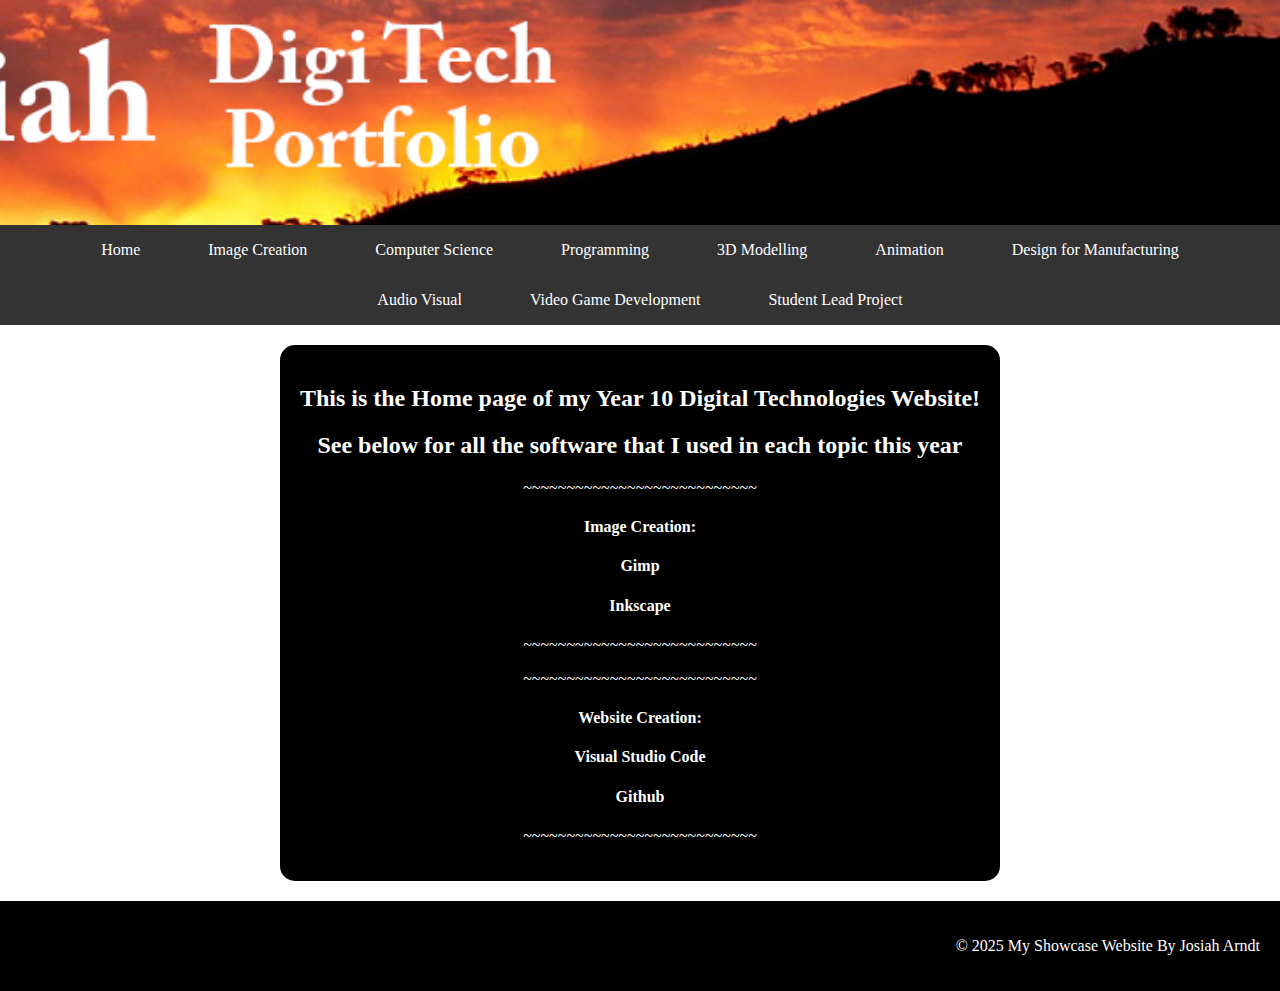
<file: index.html>
<!DOCTYPE html>
<html lang="en">

<head>
    <meta charset="UTF-8">
    <meta name="viewport" content="width=device-width, initial-scale=1.0">
    <link rel="stylesheet" href="style.css">
    <title>Josiah's Portfolio</title>
</head>
<body>

    <!-- The Hero Section -------------------------------------------------------------------------------------- -->
    <section class="hero">
        <div class="hero-text"></div>
    </section>

    <!-- Navigation Bar ---------------------------------------------------------------------------------------- -->
    <nav class="navbar">
        <a href="index.html" class="nav-button">Home</a>
        <a href="Image Creation.html" class="nav-button">Image Creation</a>
        <a href="Computer Science.html" class="nav-button">Computer Science</a>
        <a href="Programming.html" class="nav-button">Programming</a>
        <a href="3D Modelling.html" class="nav-button">3D Modelling</a>
        <a href="Animation.html" class="nav-button">Animation</a>
        <a href="Design for Manufacturing.html" class="nav-button">Design for Manufacturing</a>
        <a href="Audio Visual.html" class="nav-button">Audio Visual</a>
        <a href="Video Game Development.html" class="nav-button">Video Game Development</a>
        <a href="Student Lead Project.html" class="nav-button">Student Lead Project</a>
    </nav>

    <section class="homepage">
        <div class="black-box">
            <h2>This is the Home page of my Year 10 Digital Technologies Website!</h2>
            <h2>See below for all the software that I used in each topic this year</h2>
            <p>~~~~~~~~~~~~~~~~~~~~~~~~~~~</p>
            <h4>Image Creation:</h4>
            <h4>Gimp</h4>
            <h4>Inkscape</h4>
            <p>~~~~~~~~~~~~~~~~~~~~~~~~~~~</p>
            <p>~~~~~~~~~~~~~~~~~~~~~~~~~~~</p>
            <h4>Website Creation:</h4>
            <h4>Visual Studio Code</h4>
            <h4>Github</h4>
            <p>~~~~~~~~~~~~~~~~~~~~~~~~~~~</p>
        </div>
    </section>
    <!-- A Simple Website Footer ------------------------------------------------------------------------------ -->
    <footer class="footer">
        <p>&copy; 2025 My Showcase Website By Josiah Arndt</p>
    </footer>

</body>
</html>
</file>
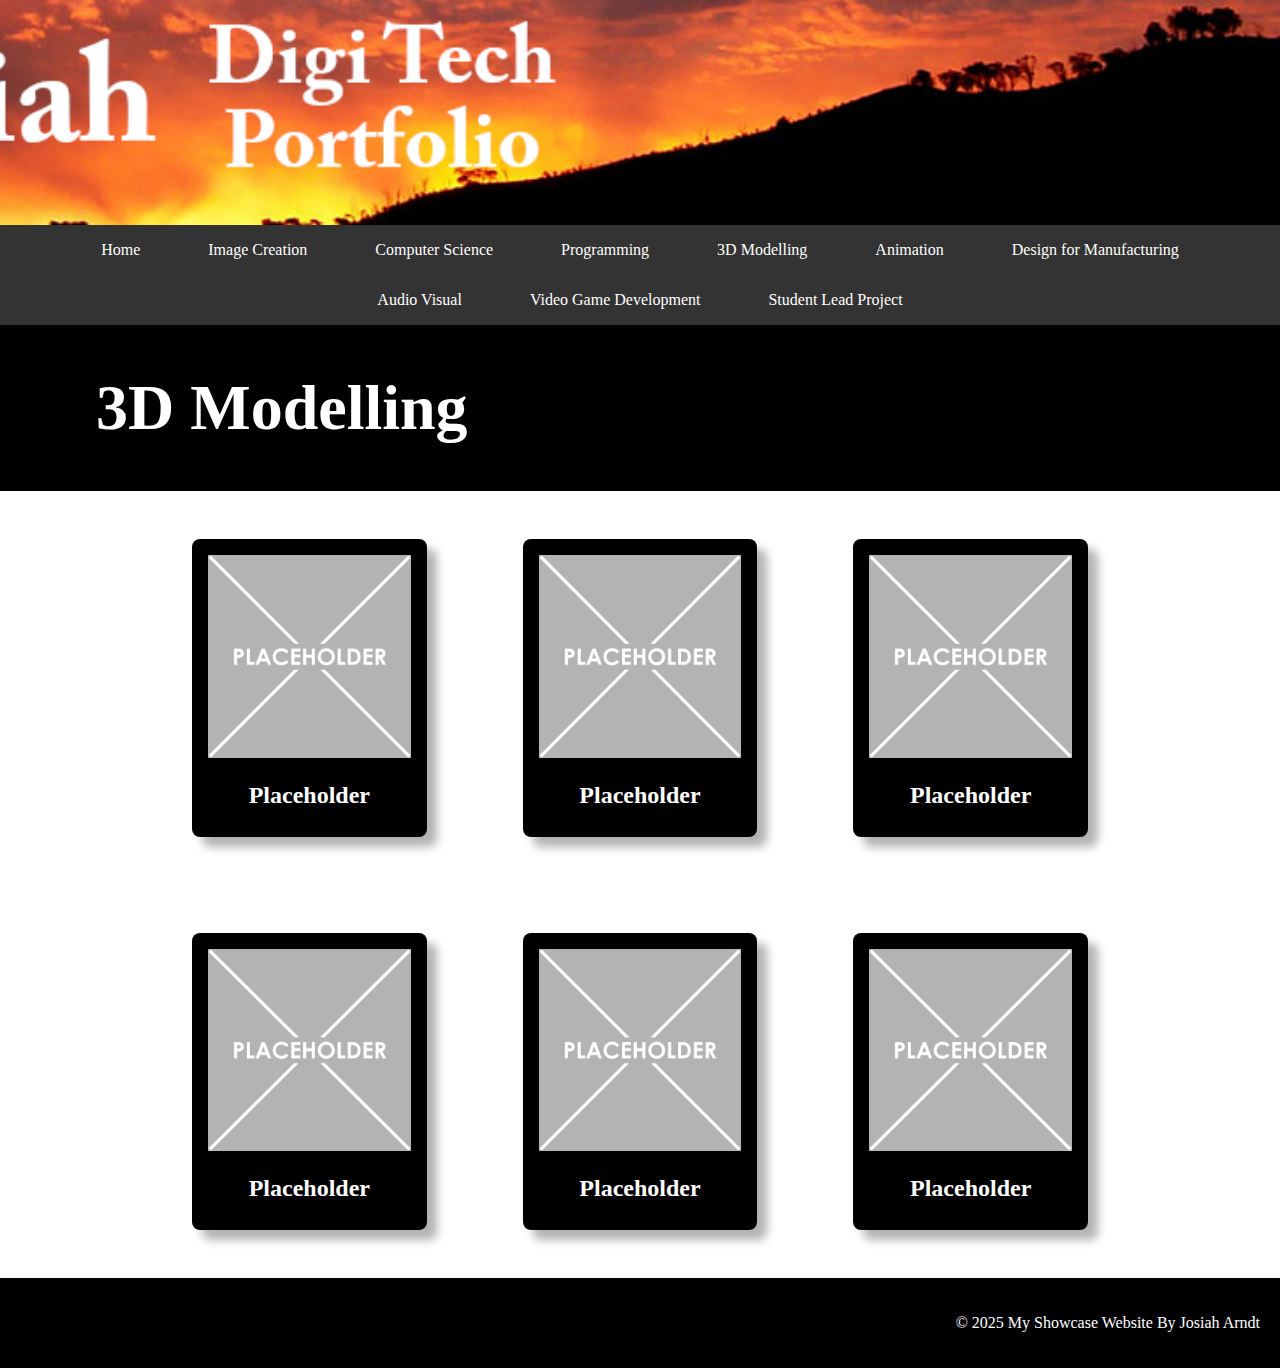
<file: 3D Modelling.html>
<!DOCTYPE html>
<html lang="en">

<head>
    <meta charset="UTF-8">
    <meta name="viewport" content="width=device-width, initial-scale=1.0">
    <link rel="stylesheet" href="style.css">
    <title>Josiah's Portfolio</title>
</head>
<body>

    <!-- The Hero Section -------------------------------------------------------------------------------------- -->
    <section class="hero">
        <div class="hero-text"></div>
    </section>

    <!-- Navigation Bar ---------------------------------------------------------------------------------------- -->
    <nav class="navbar">
        <a href="index.html" class="nav-button">Home</a>
        <a href="Image Creation.html" class="nav-button">Image Creation</a>
        <a href="Computer Science.html" class="nav-button">Computer Science</a>
        <a href="Programming.html" class="nav-button">Programming</a>
        <a href="3D Modelling.html" class="nav-button">3D Modelling</a>
        <a href="Animation.html" class="nav-button">Animation</a>
        <a href="Design for Manufacturing.html" class="nav-button">Design for Manufacturing</a>
        <a href="Audio Visual.html" class="nav-button">Audio Visual</a>
        <a href="Video Game Development.html" class="nav-button">Video Game Development</a>
        <a href="Student Lead Project.html" class="nav-button">Student Lead Project</a>
    </nav>

    <!-- Content ----------------------------------------------------------------------------------------------- -->
    <section class="topic">
        <div class="topic-title">
            <h1>3D Modelling</h1>
        </div>
        <div class="topic-content">
            <div class="topic-card">
                <img src="images/placeholder-1024x1024.png" alt="Placeholder">
                <h2 class="topic-card-text">Placeholder</h2>
            </div>
            <div class="topic-card">
                <img src="images/placeholder-1024x1024.png" alt="Placeholder">
                <h2 class="topic-card-text">Placeholder</h2>
            </div>
            <div class="topic-card">
                <img src="images/placeholder-1024x1024.png" alt="Placeholder">
                <h2 class="topic-card-text">Placeholder</h2>
            </div>
            <div class="topic-card">
                <img src="images/placeholder-1024x1024.png" alt="Placeholder">
                <h2 class="topic-card-text">Placeholder</h2>
            </div>
            <div class="topic-card">
                <img src="images/placeholder-1024x1024.png" alt="Placeholder">
                <h2 class="topic-card-text">Placeholder</h2>
            </div>
            <div class="topic-card">
                <img src="images/placeholder-1024x1024.png" alt="Placeholder">
                <h2 class="topic-card-text">Placeholder</h2>
            </div>
        </div>
    </section>

    <!-- A Simple Website Footer ------------------------------------------------------------------------------ -->
    <footer class="footer">
        <p>&copy; 2025 My Showcase Website By Josiah Arndt</p>
    </footer>

</body>
</html>
</file>
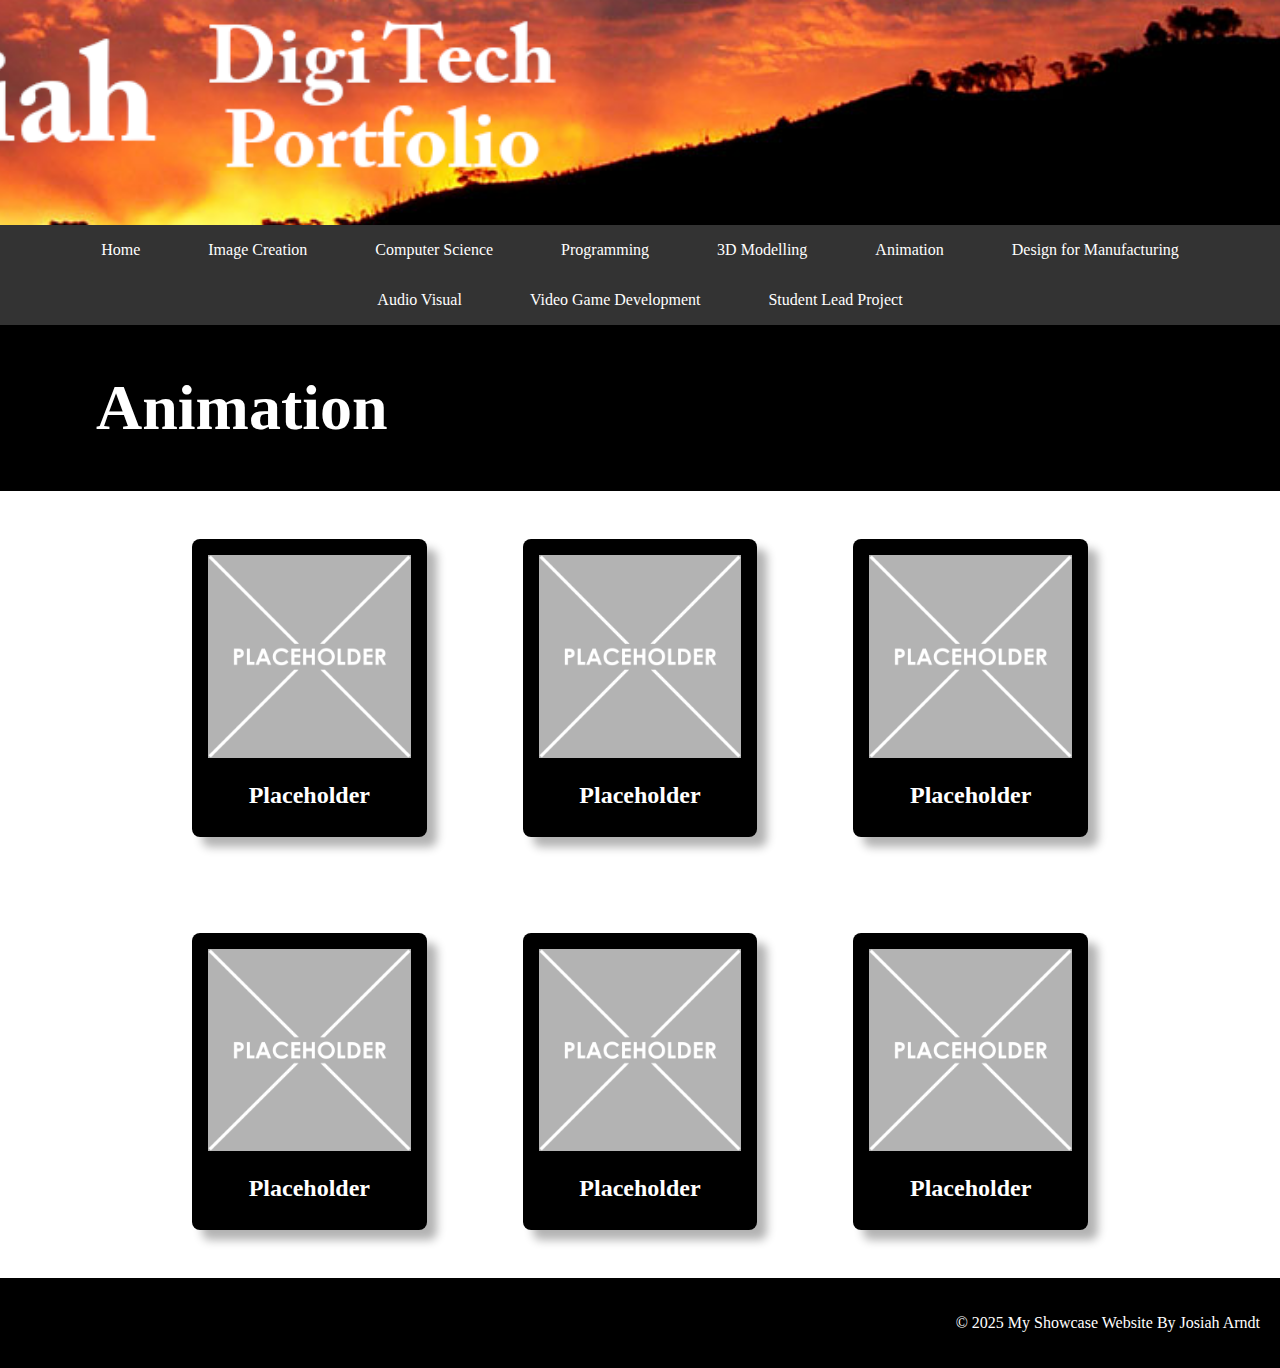
<file: Animation.html>
<!DOCTYPE html>
<html lang="en">

<head>
    <meta charset="UTF-8">
    <meta name="viewport" content="width=device-width, initial-scale=1.0">
    <link rel="stylesheet" href="style.css">
    <title>Josiah's Portfolio</title>
</head>
<body>

    <!-- The Hero Section -------------------------------------------------------------------------------------- -->
    <section class="hero">
        <div class="hero-text"></div>
    </section>

    <!-- Navigation Bar ---------------------------------------------------------------------------------------- -->
    <nav class="navbar">
        <a href="index.html" class="nav-button">Home</a>
        <a href="Image Creation.html" class="nav-button">Image Creation</a>
        <a href="Computer Science.html" class="nav-button">Computer Science</a>
        <a href="Programming.html" class="nav-button">Programming</a>
        <a href="3D Modelling.html" class="nav-button">3D Modelling</a>
        <a href="Animation.html" class="nav-button">Animation</a>
        <a href="Design for Manufacturing.html" class="nav-button">Design for Manufacturing</a>
        <a href="Audio Visual.html" class="nav-button">Audio Visual</a>
        <a href="Video Game Development.html" class="nav-button">Video Game Development</a>
        <a href="Student Lead Project.html" class="nav-button">Student Lead Project</a>
    </nav>

    <!-- Content ----------------------------------------------------------------------------------------------- -->
    <section class="topic">
        <div class="topic-title">
            <h1>Animation</h1>
        </div>
        <div class="topic-content">
            <div class="topic-card">
                <img src="images/placeholder-1024x1024.png" alt="Placeholder">
                <h2 class="topic-card-text">Placeholder</h2>
            </div>
            <div class="topic-card">
                <img src="images/placeholder-1024x1024.png" alt="Placeholder">
                <h2 class="topic-card-text">Placeholder</h2>
            </div>
            <div class="topic-card">
                <img src="images/placeholder-1024x1024.png" alt="Placeholder">
                <h2 class="topic-card-text">Placeholder</h2>
            </div>
            <div class="topic-card">
                <img src="images/placeholder-1024x1024.png" alt="Placeholder">
                <h2 class="topic-card-text">Placeholder</h2>
            </div>
            <div class="topic-card">
                <img src="images/placeholder-1024x1024.png" alt="Placeholder">
                <h2 class="topic-card-text">Placeholder</h2>
            </div>
            <div class="topic-card">
                <img src="images/placeholder-1024x1024.png" alt="Placeholder">
                <h2 class="topic-card-text">Placeholder</h2>
            </div>
        </div>
    </section>

    <!-- A Simple Website Footer ------------------------------------------------------------------------------ -->
    <footer class="footer">
        <p>&copy; 2025 My Showcase Website By Josiah Arndt</p>
    </footer>

</body>
</html>
</file>
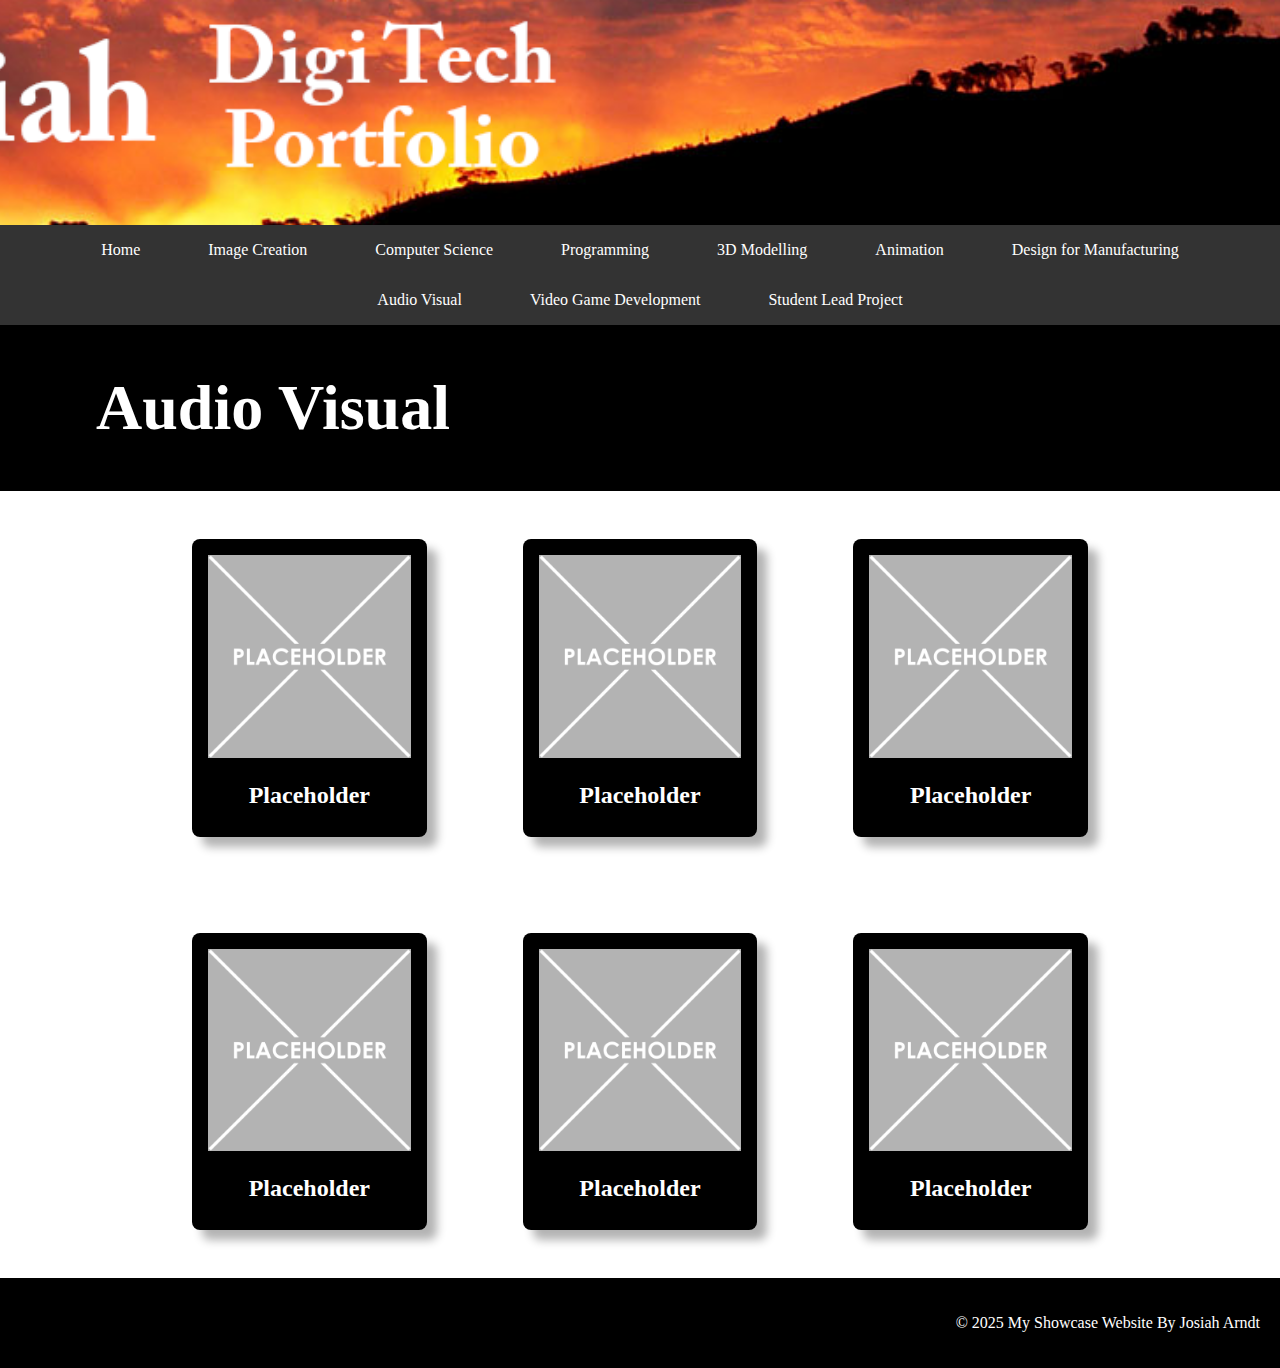
<file: Audio Visual.html>
<!DOCTYPE html>
<html lang="en">

<head>
    <meta charset="UTF-8">
    <meta name="viewport" content="width=device-width, initial-scale=1.0">
    <link rel="stylesheet" href="style.css">
    <title>Josiah's Portfolio</title>
</head>
<body>

    <!-- The Hero Section -------------------------------------------------------------------------------------- -->
    <section class="hero">
        <div class="hero-text"></div>
    </section>

    <!-- Navigation Bar ---------------------------------------------------------------------------------------- -->
    <nav class="navbar">
        <a href="index.html" class="nav-button">Home</a>
        <a href="Image Creation.html" class="nav-button">Image Creation</a>
        <a href="Computer Science.html" class="nav-button">Computer Science</a>
        <a href="Programming.html" class="nav-button">Programming</a>
        <a href="3D Modelling.html" class="nav-button">3D Modelling</a>
        <a href="Animation.html" class="nav-button">Animation</a>
        <a href="Design for Manufacturing.html" class="nav-button">Design for Manufacturing</a>
        <a href="Audio Visual.html" class="nav-button">Audio Visual</a>
        <a href="Video Game Development.html" class="nav-button">Video Game Development</a>
        <a href="Student Lead Project.html" class="nav-button">Student Lead Project</a>
    </nav>

    <!-- Content ----------------------------------------------------------------------------------------------- -->
    <section class="topic">
        <div class="topic-title">
            <h1>Audio Visual</h1>
        </div>
        <div class="topic-content">
            <div class="topic-card">
                <img src="images/placeholder-1024x1024.png" alt="Placeholder">
                <h2 class="topic-card-text">Placeholder</h2>
            </div>
            <div class="topic-card">
                <img src="images/placeholder-1024x1024.png" alt="Placeholder">
                <h2 class="topic-card-text">Placeholder</h2>
            </div>
            <div class="topic-card">
                <img src="images/placeholder-1024x1024.png" alt="Placeholder">
                <h2 class="topic-card-text">Placeholder</h2>
            </div>
            <div class="topic-card">
                <img src="images/placeholder-1024x1024.png" alt="Placeholder">
                <h2 class="topic-card-text">Placeholder</h2>
            </div>
            <div class="topic-card">
                <img src="images/placeholder-1024x1024.png" alt="Placeholder">
                <h2 class="topic-card-text">Placeholder</h2>
            </div>
            <div class="topic-card">
                <img src="images/placeholder-1024x1024.png" alt="Placeholder">
                <h2 class="topic-card-text">Placeholder</h2>
            </div>
        </div>
    </section>

    <!-- A Simple Website Footer ------------------------------------------------------------------------------ -->
    <footer class="footer">
        <p>&copy; 2025 My Showcase Website By Josiah Arndt</p>
    </footer>

</body>
</html>
</file>
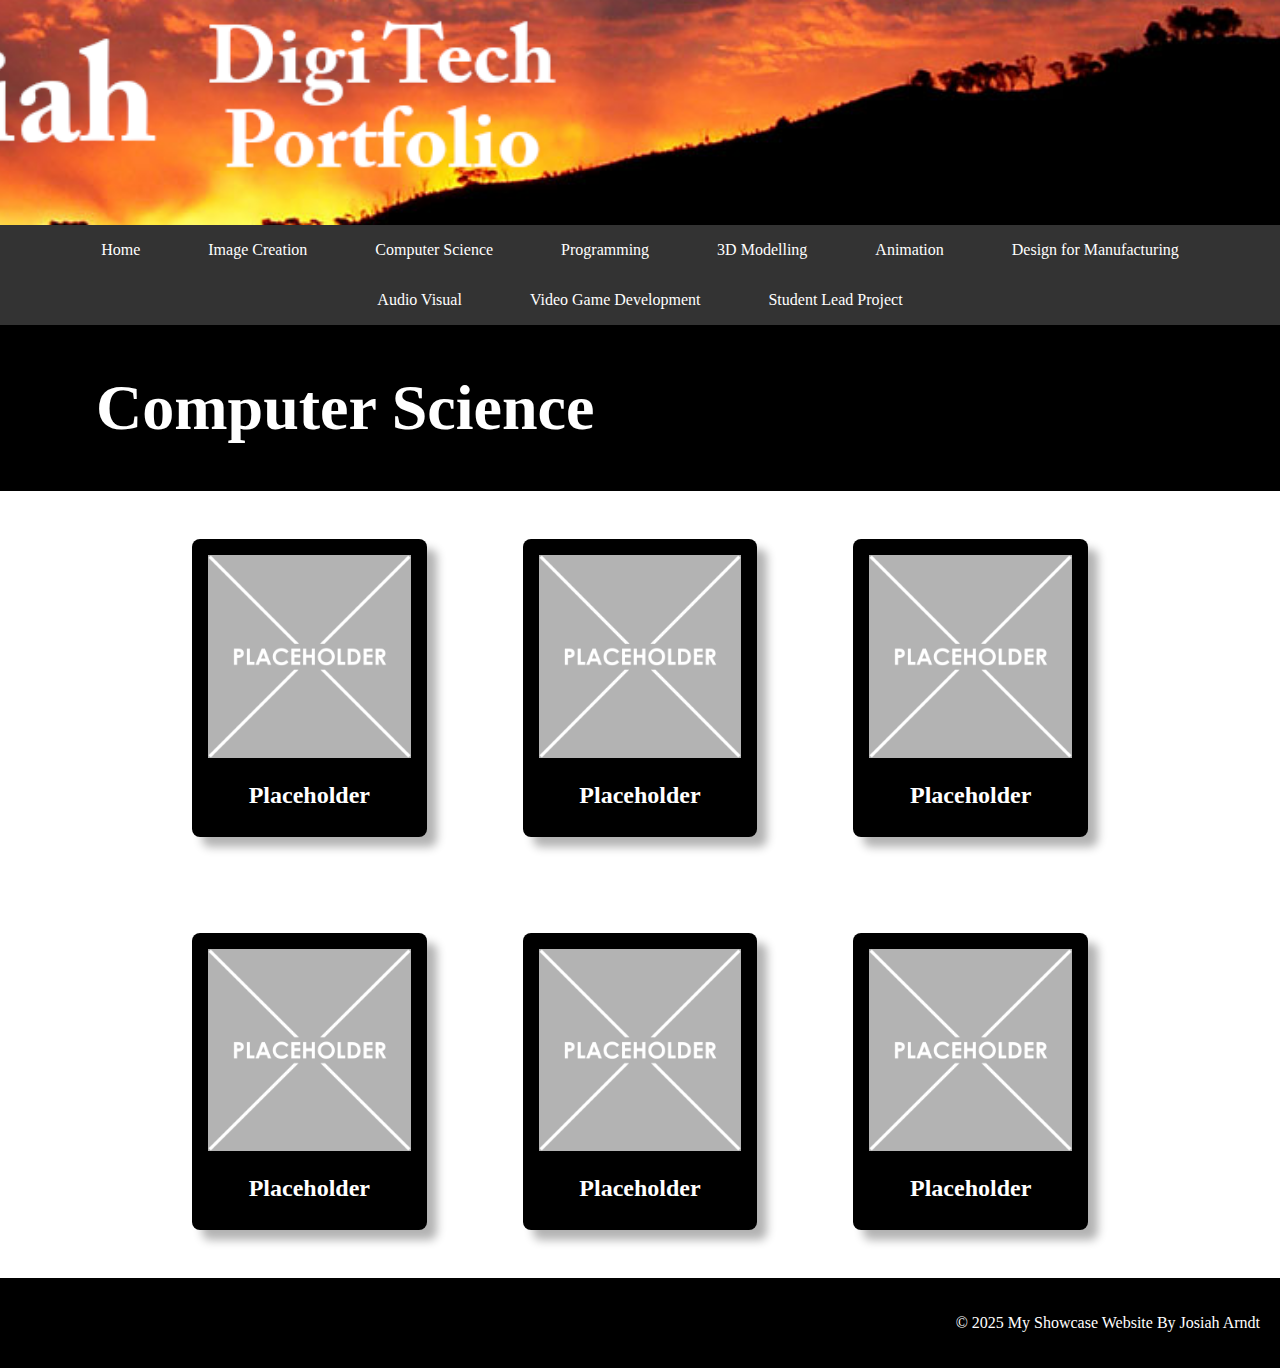
<file: Computer Science.html>
<!DOCTYPE html>
<html lang="en">

<head>
    <meta charset="UTF-8">
    <meta name="viewport" content="width=device-width, initial-scale=1.0">
    <link rel="stylesheet" href="style.css">
    <title>Josiah's Portfolio</title>
</head>
<body>

    <!-- The Hero Section -------------------------------------------------------------------------------------- -->
    <section class="hero">
        <div class="hero-text"></div>
    </section>

    <!-- Navigation Bar ---------------------------------------------------------------------------------------- -->
    <nav class="navbar">
        <a href="index.html" class="nav-button">Home</a>
        <a href="Image Creation.html" class="nav-button">Image Creation</a>
        <a href="Computer Science.html" class="nav-button">Computer Science</a>
        <a href="Programming.html" class="nav-button">Programming</a>
        <a href="3D Modelling.html" class="nav-button">3D Modelling</a>
        <a href="Animation.html" class="nav-button">Animation</a>
        <a href="Design for Manufacturing.html" class="nav-button">Design for Manufacturing</a>
        <a href="Audio Visual.html" class="nav-button">Audio Visual</a>
        <a href="Video Game Development.html" class="nav-button">Video Game Development</a>
        <a href="Student Lead Project.html" class="nav-button">Student Lead Project</a>
    </nav>

    <!-- Content ----------------------------------------------------------------------------------------------- -->
    <section class="topic">
        <div class="topic-title">
            <h1>Computer Science</h1>
        </div>
        <div class="topic-content">
            <div class="topic-card">
                <img src="images/placeholder-1024x1024.png" alt="Placeholder">
                <h2 class="topic-card-text">Placeholder</h2>
            </div>
            <div class="topic-card">
                <img src="images/placeholder-1024x1024.png" alt="Placeholder">
                <h2 class="topic-card-text">Placeholder</h2>
            </div>
            <div class="topic-card">
                <img src="images/placeholder-1024x1024.png" alt="Placeholder">
                <h2 class="topic-card-text">Placeholder</h2>
            </div>
            <div class="topic-card">
                <img src="images/placeholder-1024x1024.png" alt="Placeholder">
                <h2 class="topic-card-text">Placeholder</h2>
            </div>
            <div class="topic-card">
                <img src="images/placeholder-1024x1024.png" alt="Placeholder">
                <h2 class="topic-card-text">Placeholder</h2>
            </div>
            <div class="topic-card">
                <img src="images/placeholder-1024x1024.png" alt="Placeholder">
                <h2 class="topic-card-text">Placeholder</h2>
            </div>
        </div>
    </section>

    <!-- A Simple Website Footer ------------------------------------------------------------------------------ -->
    <footer class="footer">
        <p>&copy; 2025 My Showcase Website By Josiah Arndt</p>
    </footer>

</body>
</html>
</file>
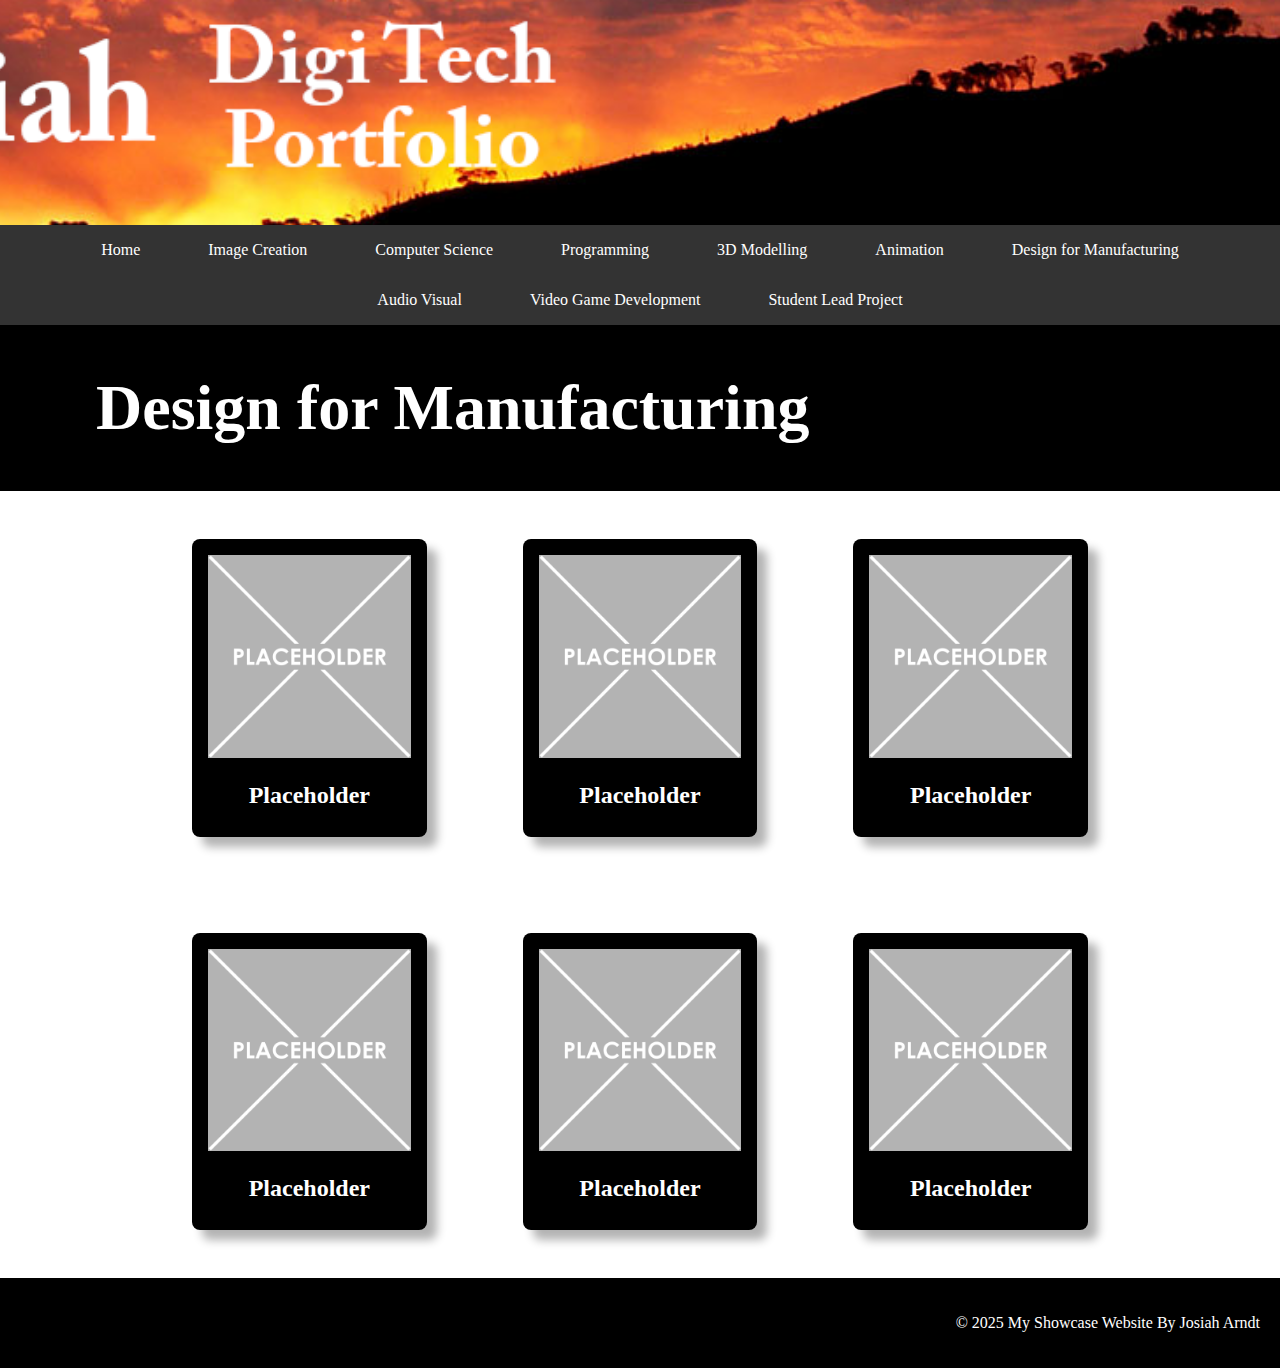
<file: Design for Manufacturing.html>
<!DOCTYPE html>
<html lang="en">

<head>
    <meta charset="UTF-8">
    <meta name="viewport" content="width=device-width, initial-scale=1.0">
    <link rel="stylesheet" href="style.css">
    <title>Josiah's Portfolio</title>
</head>
<body>

    <!-- The Hero Section -------------------------------------------------------------------------------------- -->
    <section class="hero">
        <div class="hero-text"></div>
    </section>

    <!-- Navigation Bar ---------------------------------------------------------------------------------------- -->
    <nav class="navbar">
        <a href="index.html" class="nav-button">Home</a>
        <a href="Image Creation.html" class="nav-button">Image Creation</a>
        <a href="Computer Science.html" class="nav-button">Computer Science</a>
        <a href="Programming.html" class="nav-button">Programming</a>
        <a href="3D Modelling.html" class="nav-button">3D Modelling</a>
        <a href="Animation.html" class="nav-button">Animation</a>
        <a href="Design for Manufacturing.html" class="nav-button">Design for Manufacturing</a>
        <a href="Audio Visual.html" class="nav-button">Audio Visual</a>
        <a href="Video Game Development.html" class="nav-button">Video Game Development</a>
        <a href="Student Lead Project.html" class="nav-button">Student Lead Project</a>
    </nav>

    <!-- Content ----------------------------------------------------------------------------------------------- -->
    <section class="topic">
        <div class="topic-title">
            <h1>Design for Manufacturing</h1>
        </div>
        <div class="topic-content">
            <div class="topic-card">
                <img src="images/placeholder-1024x1024.png" alt="Placeholder">
                <h2 class="topic-card-text">Placeholder</h2>
            </div>
            <div class="topic-card">
                <img src="images/placeholder-1024x1024.png" alt="Placeholder">
                <h2 class="topic-card-text">Placeholder</h2>
            </div>
            <div class="topic-card">
                <img src="images/placeholder-1024x1024.png" alt="Placeholder">
                <h2 class="topic-card-text">Placeholder</h2>
            </div>
            <div class="topic-card">
                <img src="images/placeholder-1024x1024.png" alt="Placeholder">
                <h2 class="topic-card-text">Placeholder</h2>
            </div>
            <div class="topic-card">
                <img src="images/placeholder-1024x1024.png" alt="Placeholder">
                <h2 class="topic-card-text">Placeholder</h2>
            </div>
            <div class="topic-card">
                <img src="images/placeholder-1024x1024.png" alt="Placeholder">
                <h2 class="topic-card-text">Placeholder</h2>
            </div>
        </div>
    </section>

    <!-- A Simple Website Footer ------------------------------------------------------------------------------ -->
    <footer class="footer">
        <p>&copy; 2025 My Showcase Website By Josiah Arndt</p>
    </footer>

</body>
</html>
</file>
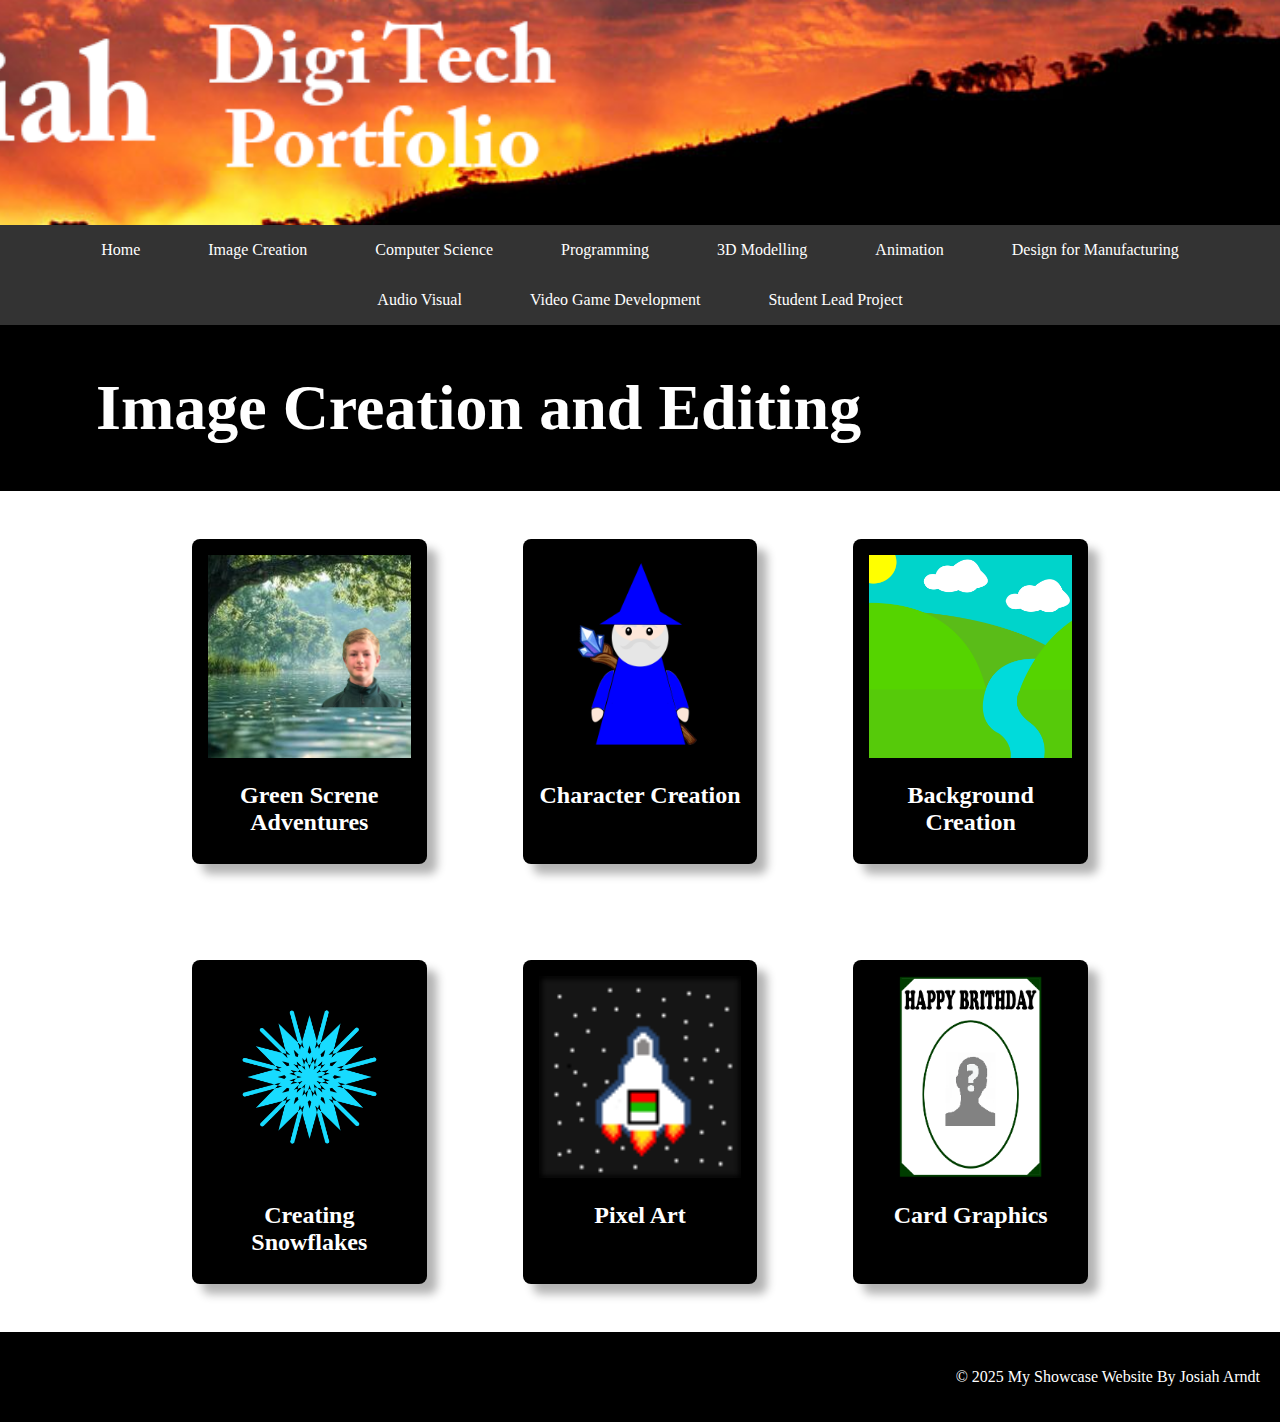
<file: Image Creation.html>
<!DOCTYPE html>
<html lang="en">

<head>
    <meta charset="UTF-8">
    <meta name="viewport" content="width=device-width, initial-scale=1.0">
    <link rel="stylesheet" href="style.css">
    <title>Josiah's Portfolio</title>
</head>
<body>

    <!-- The Hero Section -------------------------------------------------------------------------------------- -->
    <section class="hero">
        <div class="hero-text"></div>
    </section>

    <!-- Navigation Bar ---------------------------------------------------------------------------------------- -->
    <nav class="navbar">
        <a href="index.html" class="nav-button">Home</a>
        <a href="Image Creation.html" class="nav-button">Image Creation</a>
        <a href="Computer Science.html" class="nav-button">Computer Science</a>
        <a href="Programming.html" class="nav-button">Programming</a>
        <a href="3D Modelling.html" class="nav-button">3D Modelling</a>
        <a href="Animation.html" class="nav-button">Animation</a>
        <a href="Design for Manufacturing.html" class="nav-button">Design for Manufacturing</a>
        <a href="Audio Visual.html" class="nav-button">Audio Visual</a>
        <a href="Video Game Development.html" class="nav-button">Video Game Development</a>
        <a href="Student Lead Project.html" class="nav-button">Student Lead Project</a>
    </nav>

    <!-- Content ----------------------------------------------------------------------------------------------- -->
    <section class="topic">
        <div class="topic-title">
            <h1>Image Creation and Editing</h1>
        </div>
        <div class="topic-content">
            <div class="topic-card">
                <img src="images/Green_Sreen_River_Scene.png" alt="Green Screen Scene">
                <h2 class="topic-card-text">Green Screne Adventures</h2>
            </div>
            <div class="topic-card">
                <img src="images/Wizard.png" alt="Character - Wizard">
                <h2 class="topic-card-text">Character Creation</h2>
            </div>
            <div class="topic-card">
                <img src="images/Background.png" alt="Background">
                <h2 class="topic-card-text">Background Creation</h2>
            </div>
            <div class="topic-card">
                <img src="images/Snowflake.png" alt="Snowflake">
                <h2 class="topic-card-text">Creating Snowflakes</h2>
            </div>
            <div class="topic-card">
                <img src="images/Spaceship.png" alt="Pixel Art">
                <h2 class="topic-card-text">Pixel Art</h2>
            </div>
            <div class="topic-card">
                <img src="images/HappyBirthday-CardGraphic.png" alt="Card Graphic">
                <h2 class="topic-card-text">Card Graphics</h2>
            </div>
        </div>
    </section>

    <!-- A Simple Website Footer ------------------------------------------------------------------------------ -->
    <footer class="footer">
        <p>&copy; 2025 My Showcase Website By Josiah Arndt</p>
    </footer>

</body>
</html>
</file>
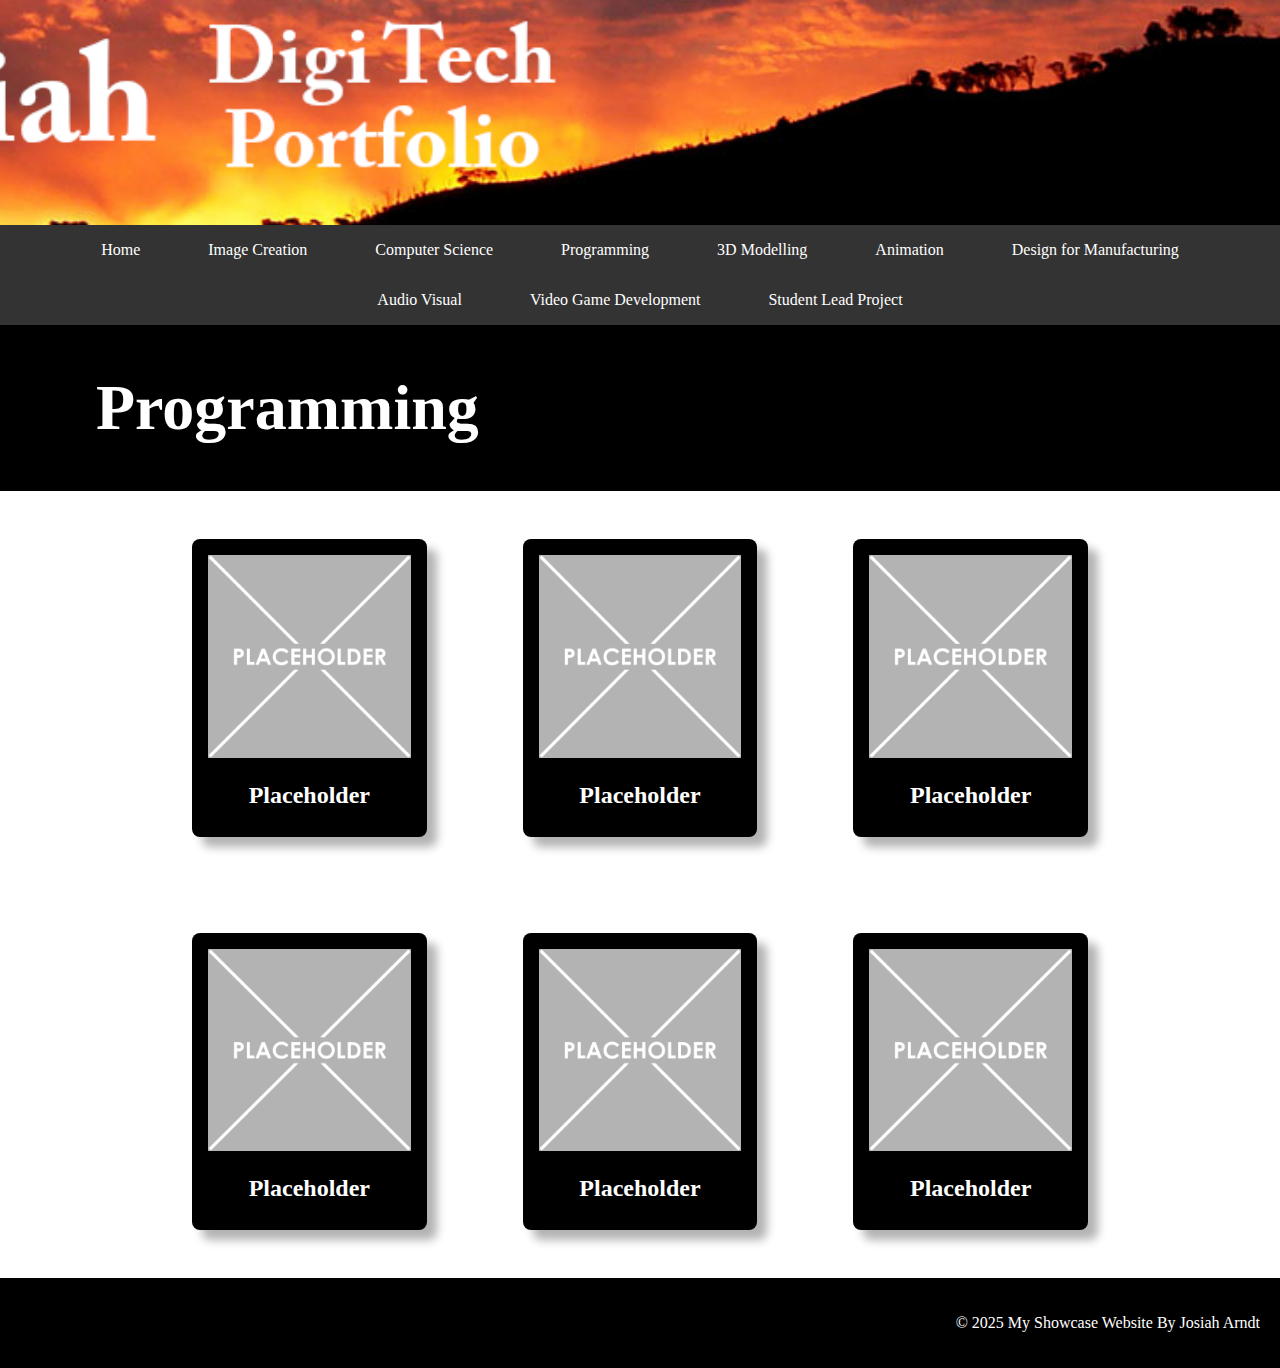
<file: Programming.html>
<!DOCTYPE html>
<html lang="en">

<head>
    <meta charset="UTF-8">
    <meta name="viewport" content="width=device-width, initial-scale=1.0">
    <link rel="stylesheet" href="style.css">
    <title>Josiah's Portfolio</title>
</head>
<body>

    <!-- The Hero Section -------------------------------------------------------------------------------------- -->
    <section class="hero">
        <div class="hero-text"></div>
    </section>

    <!-- Navigation Bar ---------------------------------------------------------------------------------------- -->
    <nav class="navbar">
        <a href="index.html" class="nav-button">Home</a>
        <a href="Image Creation.html" class="nav-button">Image Creation</a>
        <a href="Computer Science.html" class="nav-button">Computer Science</a>
        <a href="Programming.html" class="nav-button">Programming</a>
        <a href="3D Modelling.html" class="nav-button">3D Modelling</a>
        <a href="Animation.html" class="nav-button">Animation</a>
        <a href="Design for Manufacturing.html" class="nav-button">Design for Manufacturing</a>
        <a href="Audio Visual.html" class="nav-button">Audio Visual</a>
        <a href="Video Game Development.html" class="nav-button">Video Game Development</a>
        <a href="Student Lead Project.html" class="nav-button">Student Lead Project</a>
    </nav>

    <!-- Content ----------------------------------------------------------------------------------------------- -->
    <section class="topic">
        <div class="topic-title">
            <h1>Programming</h1>
        </div>
        <div class="topic-content">
            <div class="topic-card">
                <img src="images/placeholder-1024x1024.png" alt="Placeholder">
                <h2 class="topic-card-text">Placeholder</h2>
            </div>
            <div class="topic-card">
                <img src="images/placeholder-1024x1024.png" alt="Placeholder">
                <h2 class="topic-card-text">Placeholder</h2>
            </div>
            <div class="topic-card">
                <img src="images/placeholder-1024x1024.png" alt="Placeholder">
                <h2 class="topic-card-text">Placeholder</h2>
            </div>
            <div class="topic-card">
                <img src="images/placeholder-1024x1024.png" alt="Placeholder">
                <h2 class="topic-card-text">Placeholder</h2>
            </div>
            <div class="topic-card">
                <img src="images/placeholder-1024x1024.png" alt="Placeholder">
                <h2 class="topic-card-text">Placeholder</h2>
            </div>
            <div class="topic-card">
                <img src="images/placeholder-1024x1024.png" alt="Placeholder">
                <h2 class="topic-card-text">Placeholder</h2>
            </div>
        </div>
    </section>

    <!-- A Simple Website Footer ------------------------------------------------------------------------------ -->
    <footer class="footer">
        <p>&copy; 2025 My Showcase Website By Josiah Arndt</p>
    </footer>

</body>
</html>
</file>
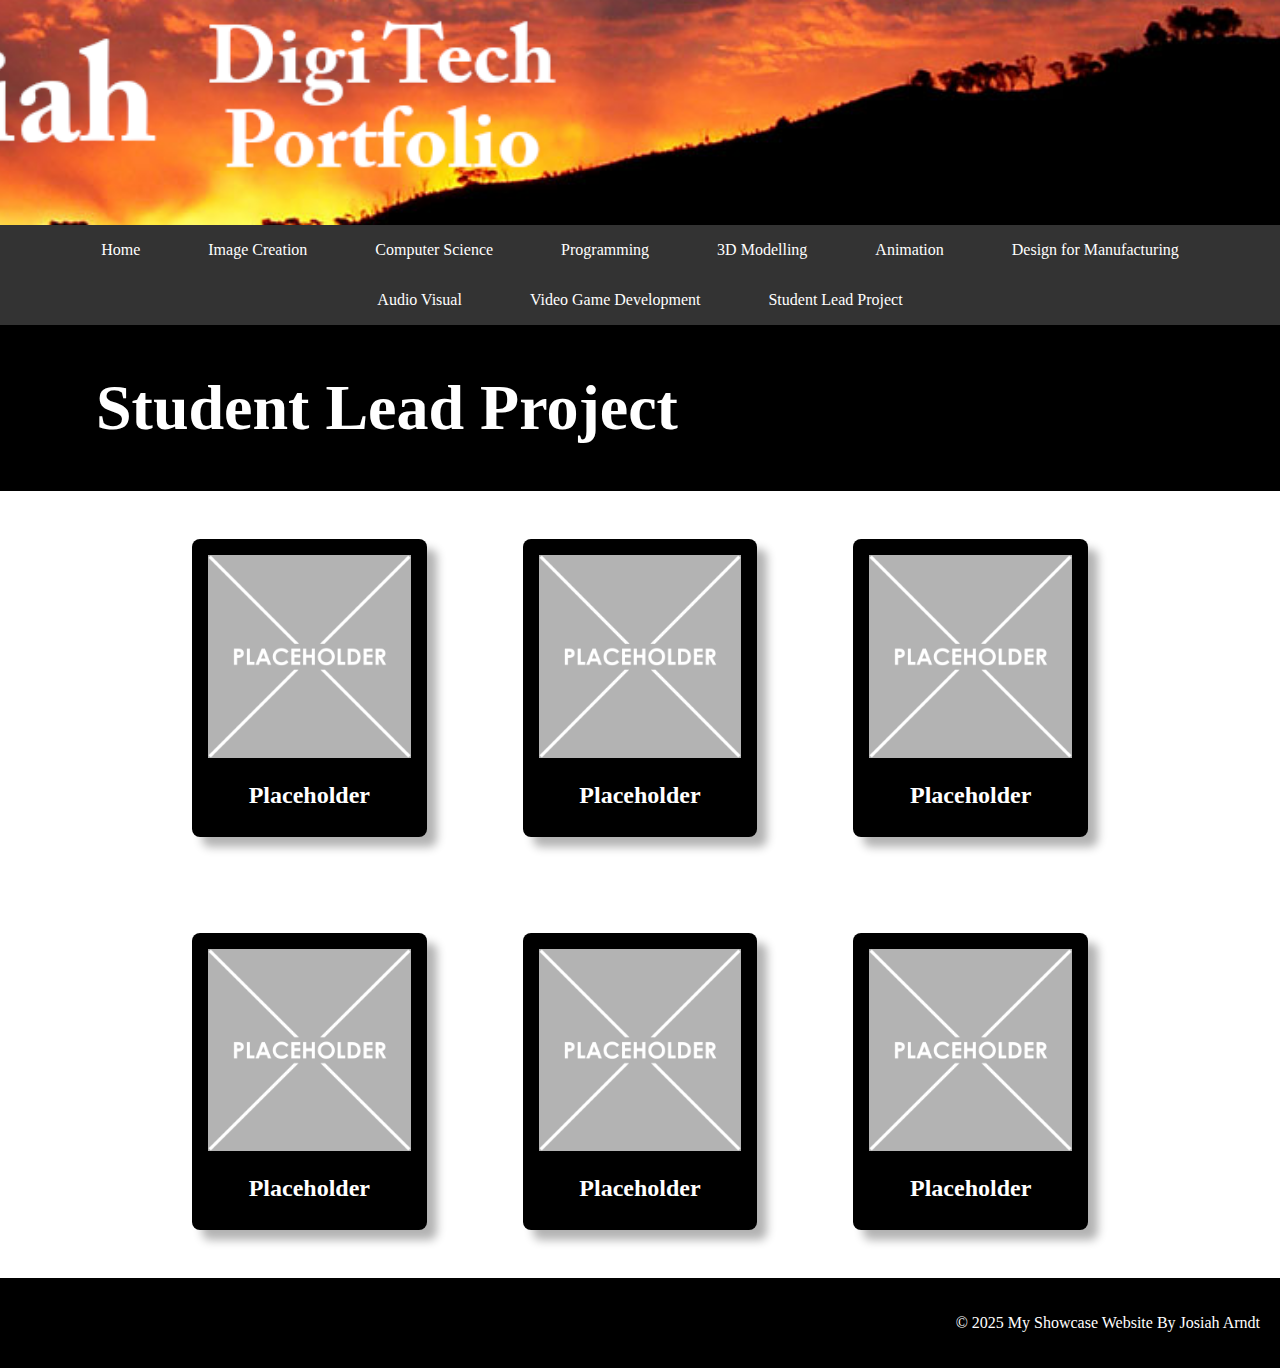
<file: Student Lead Project.html>
<!DOCTYPE html>
<html lang="en">

<head>
    <meta charset="UTF-8">
    <meta name="viewport" content="width=device-width, initial-scale=1.0">
    <link rel="stylesheet" href="style.css">
    <title>Josiah's Portfolio</title>
</head>
<body>

    <!-- The Hero Section -------------------------------------------------------------------------------------- -->
    <section class="hero">
        <div class="hero-text"></div>
    </section>

    <!-- Navigation Bar ---------------------------------------------------------------------------------------- -->
    <nav class="navbar">
        <a href="index.html" class="nav-button">Home</a>
        <a href="Image Creation.html" class="nav-button">Image Creation</a>
        <a href="Computer Science.html" class="nav-button">Computer Science</a>
        <a href="Programming.html" class="nav-button">Programming</a>
        <a href="3D Modelling.html" class="nav-button">3D Modelling</a>
        <a href="Animation.html" class="nav-button">Animation</a>
        <a href="Design for Manufacturing.html" class="nav-button">Design for Manufacturing</a>
        <a href="Audio Visual.html" class="nav-button">Audio Visual</a>
        <a href="Video Game Development.html" class="nav-button">Video Game Development</a>
        <a href="Student Lead Project.html" class="nav-button">Student Lead Project</a>
    </nav>

    <!-- Content ----------------------------------------------------------------------------------------------- -->
    <section class="topic">
        <div class="topic-title">
            <h1>Student Lead Project</h1>
        </div>
        <div class="topic-content">
            <div class="topic-card">
                <img src="images/placeholder-1024x1024.png" alt="Placeholder">
                <h2 class="topic-card-text">Placeholder</h2>
            </div>
            <div class="topic-card">
                <img src="images/placeholder-1024x1024.png" alt="Placeholder">
                <h2 class="topic-card-text">Placeholder</h2>
            </div>
            <div class="topic-card">
                <img src="images/placeholder-1024x1024.png" alt="Placeholder">
                <h2 class="topic-card-text">Placeholder</h2>
            </div>
            <div class="topic-card">
                <img src="images/placeholder-1024x1024.png" alt="Placeholder">
                <h2 class="topic-card-text">Placeholder</h2>
            </div>
            <div class="topic-card">
                <img src="images/placeholder-1024x1024.png" alt="Placeholder">
                <h2 class="topic-card-text">Placeholder</h2>
            </div>
            <div class="topic-card">
                <img src="images/placeholder-1024x1024.png" alt="Placeholder">
                <h2 class="topic-card-text">Placeholder</h2>
            </div>
        </div>
    </section>

    <!-- A Simple Website Footer ------------------------------------------------------------------------------ -->
    <footer class="footer">
        <p>&copy; 2025 My Showcase Website By Josiah Arndt</p>
    </footer>

</body>
</html>
</file>
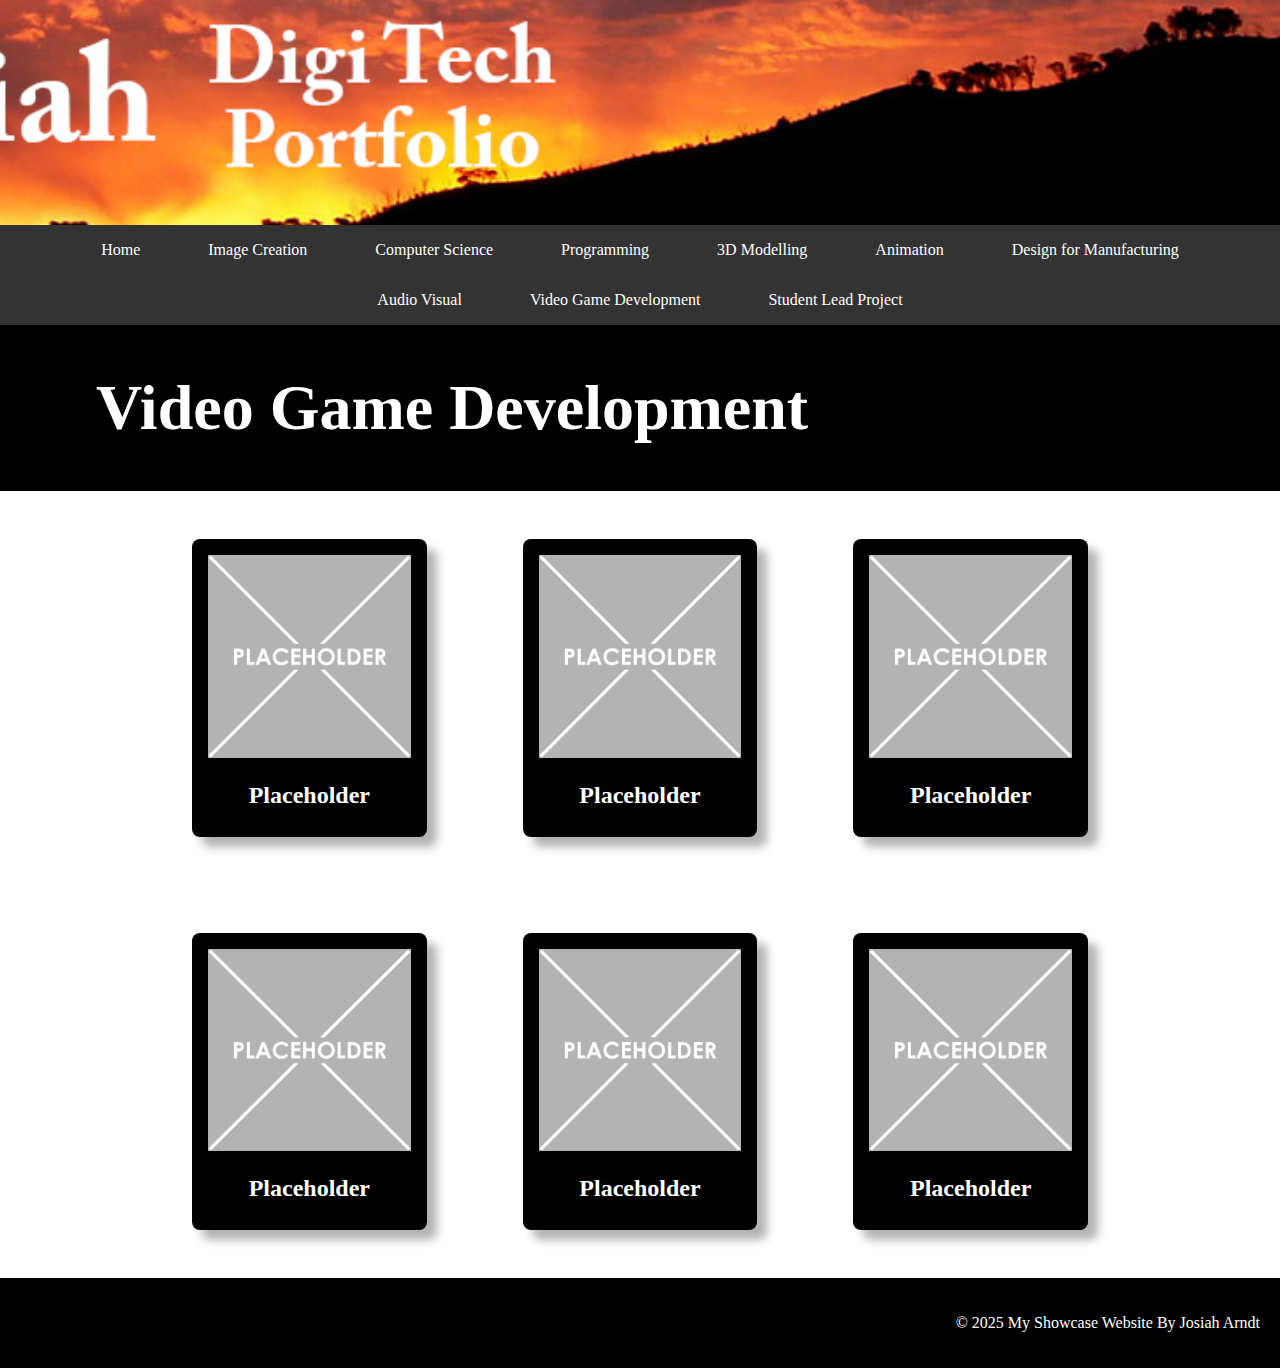
<file: Video Game Development.html>
<!DOCTYPE html>
<html lang="en">

<head>
    <meta charset="UTF-8">
    <meta name="viewport" content="width=device-width, initial-scale=1.0">
    <link rel="stylesheet" href="style.css">
    <title>Josiah's Portfolio</title>
</head>
<body>

    <!-- The Hero Section -------------------------------------------------------------------------------------- -->
    <section class="hero">
        <div class="hero-text"></div>
    </section>

    <!-- Navigation Bar ---------------------------------------------------------------------------------------- -->
    <nav class="navbar">
        <a href="index.html" class="nav-button">Home</a>
        <a href="Image Creation.html" class="nav-button">Image Creation</a>
        <a href="Computer Science.html" class="nav-button">Computer Science</a>
        <a href="Programming.html" class="nav-button">Programming</a>
        <a href="3D Modelling.html" class="nav-button">3D Modelling</a>
        <a href="Animation.html" class="nav-button">Animation</a>
        <a href="Design for Manufacturing.html" class="nav-button">Design for Manufacturing</a>
        <a href="Audio Visual.html" class="nav-button">Audio Visual</a>
        <a href="Video Game Development.html" class="nav-button">Video Game Development</a>
        <a href="Student Lead Project.html" class="nav-button">Student Lead Project</a>
    </nav>

    <!-- Content ----------------------------------------------------------------------------------------------- -->
    <section class="topic">
        <div class="topic-title">
            <h1>Video Game Development</h1>
        </div>
        <div class="topic-content">
            <div class="topic-card">
                <img src="images/placeholder-1024x1024.png" alt="Placeholder">
                <h2 class="topic-card-text">Placeholder</h2>
            </div>
            <div class="topic-card">
                <img src="images/placeholder-1024x1024.png" alt="Placeholder">
                <h2 class="topic-card-text">Placeholder</h2>
            </div>
            <div class="topic-card">
                <img src="images/placeholder-1024x1024.png" alt="Placeholder">
                <h2 class="topic-card-text">Placeholder</h2>
            </div>
            <div class="topic-card">
                <img src="images/placeholder-1024x1024.png" alt="Placeholder">
                <h2 class="topic-card-text">Placeholder</h2>
            </div>
            <div class="topic-card">
                <img src="images/placeholder-1024x1024.png" alt="Placeholder">
                <h2 class="topic-card-text">Placeholder</h2>
            </div>
            <div class="topic-card">
                <img src="images/placeholder-1024x1024.png" alt="Placeholder">
                <h2 class="topic-card-text">Placeholder</h2>
            </div>
        </div>
    </section>

    <!-- A Simple Website Footer ------------------------------------------------------------------------------ -->
    <footer class="footer">
        <p>&copy; 2025 My Showcase Website By Josiah Arndt</p>
    </footer>

</body>
</html>
</file>
<file: style.css>
/* A simple css reset */
body,
html {
    margin: 0;
    padding: 0;
    height: 100%;
    /* The Font Family- Really important!! */
    font-family: montserrat;
    box-sizing: border-box;
    background-image: url('https://res.cloudinary.com/redwolf/images/f_auto,q_auto/v1614938494/aperture-bg-black-orange-repeat/aperture-bg-black-orange-repeat.png?_i=AA')
}

/* reset for images to ensure they ar 100% of the parent container width */
img {
    width: 100%;
}

/* The hero section styling- use your OWN Hero Image URL here */
.hero {
    background-image: url('images/Website_Header.png');
    height: 25vh;
    background-size: cover;
    background-position: center;
    display: flex;
    justify-content: center;
    align-items: center;
    color: white;
    text-align: center;
    position: relative;
}

/* BIG text styling for the hero section text */
.hero-text {
    font-size: 4em;
    font-weight: bold;
}

/* nice big font on a banner style background */
.topic-title{
    color: white;
    font-size: 2em;
    padding: 0.1em 3em;
    background-color: rgb(0, 0, 0);
}

/* Three column grid with a nice big gap */
.topic-content{
    display: grid;
    grid-template-columns: repeat(3, 1fr);
    gap: 6em;
    /* bring the whole section in off the sides of the page */
    width: 70%;
    /* top margin of 3em and center right/left */
    margin: 3em auto;
}

/* Styling for the individual topic cards rounded edges background color and a drop shadow */
.topic-card{
    background-color: rgb(0, 0, 0);
    color: white;
    padding: 1em;
    border-radius: 0.5em;
    box-shadow: 10px 10px 10px rgba(0, 0, 0, 0.3);
}

/* Styling for the topic card titles */
.topic-card-text{
    font-size: 1.5em;
    margin-bottom: 0.5em;
    /* center align text */
    text-align: center;
}

/* Navigation bar styling */
.navbar {
    background-color: #333;
    overflow: hidden;
    text-align: center;
}

.navbar .nav-button {
    display: inline-block;
    color: white;
    text-align: center;
    padding: 1em 2em;
    text-decoration: none;
    transition: background-color 0.3s ease;
}

.navbar .nav-button:hover {
    background-color: #555;
}

.button:hover {
    background-color: #555;
}

.homepage {
    display: flex;
    justify-content: center;
    align-items: center;
}

.black-box {
    background-color: black;
    color: white;
    padding: 20px;
    border-radius: 15px;
    display: inline-block;
    margin: 20px auto;
    text-align: center;
}

/* Styling for a footer section to take a bit of space at the bottom of the page */
.footer {
    background-color: rgb(0, 0, 0);
    color: white;
    text-align: right;
    font-size: 1em;
    padding: 20px;
    margin-top: auto;
    box-sizing: border-box;
}
</file>
